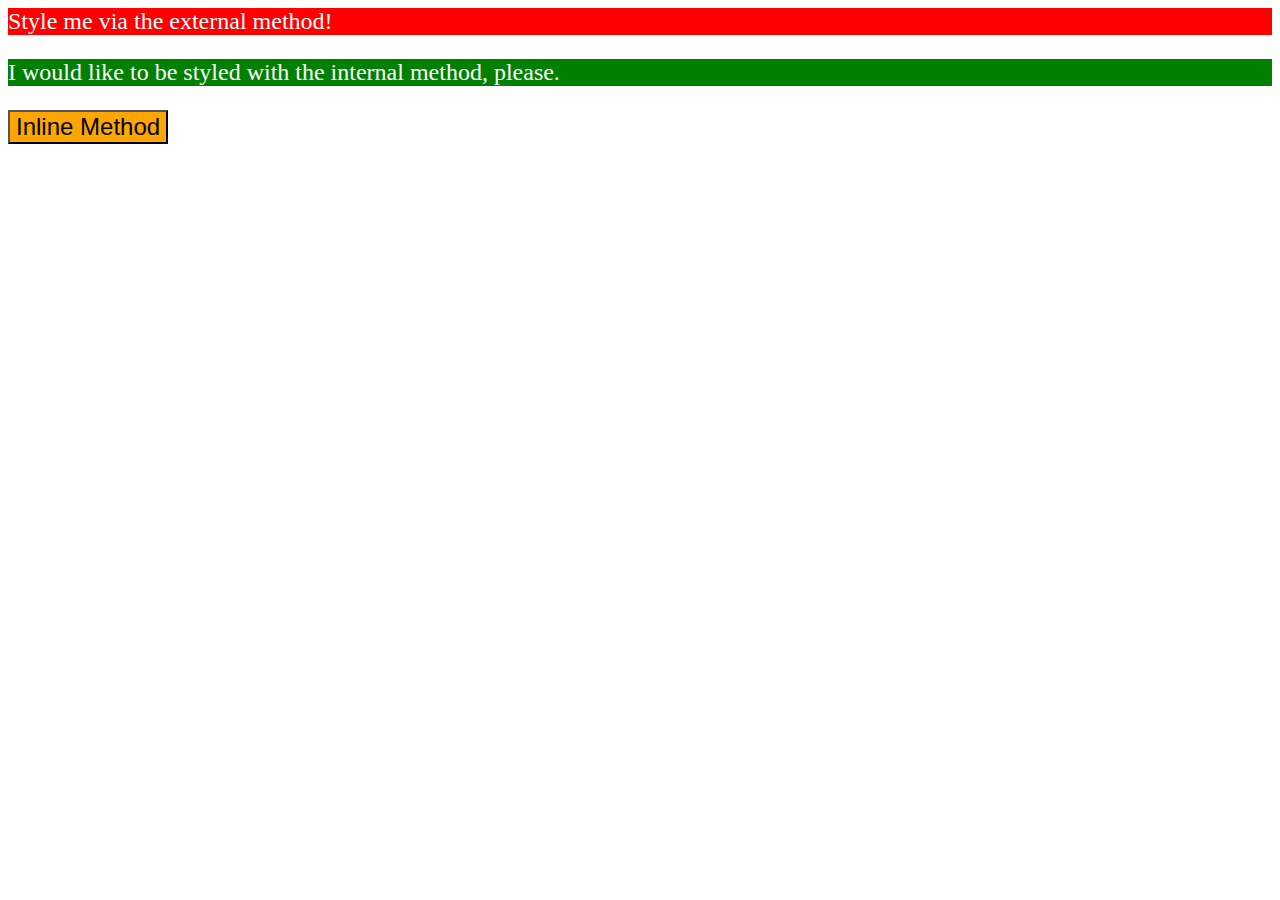
<file: foundations/01-css-methods/index.html>
<!DOCTYPE html>
<html lang="en">
  <head>
    <meta charset="UTF-8">
    <meta http-equiv="X-UA-Compatible" content="IE=edge">
    <meta name="viewport" content="width=device-width, initial-scale=1.0">
    <title>Methods for Adding CSS</title>
    <link rel="stylesheet" href="./styles.css">
    <style>
      p {
        color: white;
        background-color: green;
        font-size: 24px;
      }
    </style>
  </head>
  <body>
    <div>Style me via the external method!</div>
    <p>I would like to be styled with the internal method, please.</p>
    <button style="color: black; background-color: orange; font-size: 24px;">Inline Method</button>
  </body>
</html>
</file>
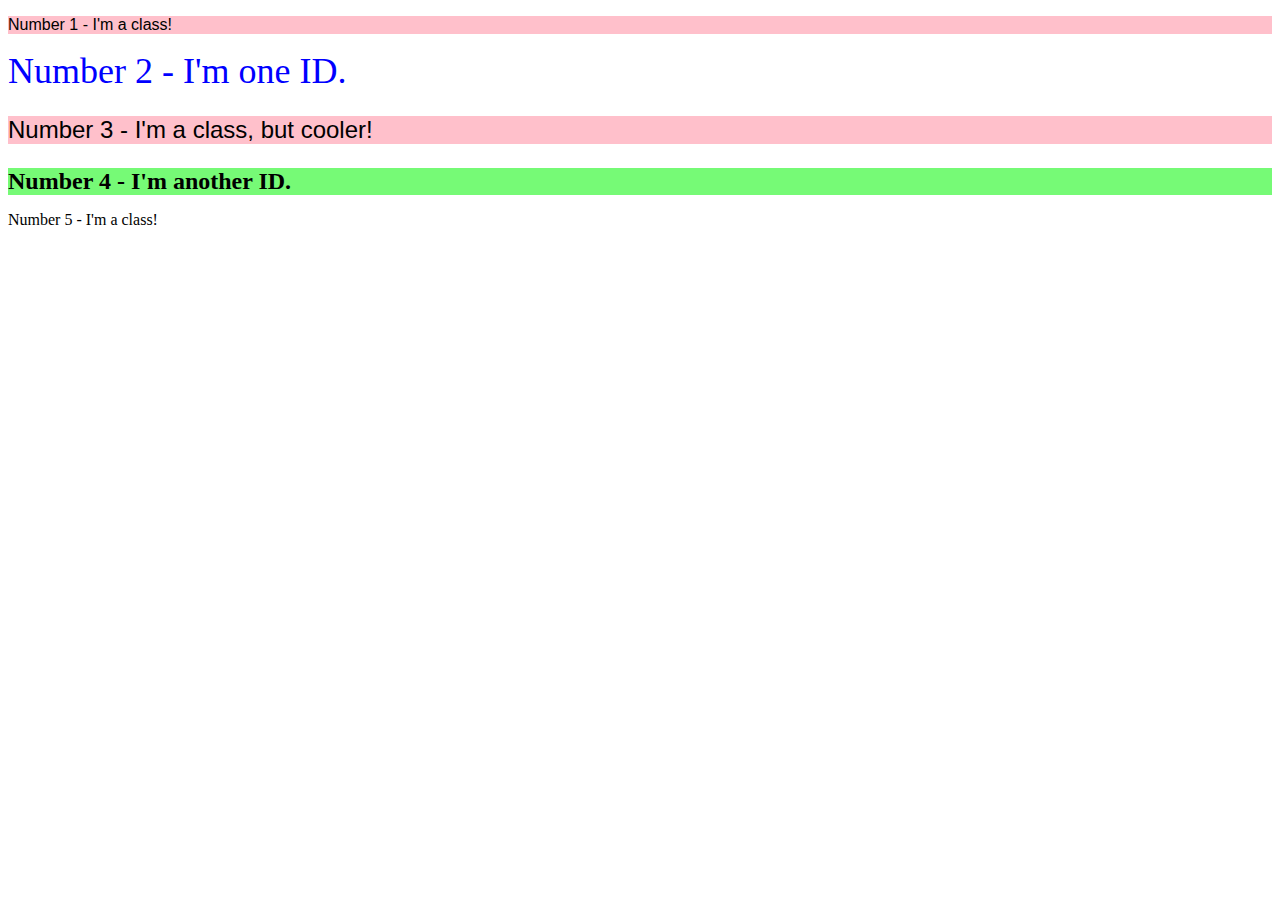
<file: foundations/02-class-id-selectors/index.html>
<!DOCTYPE html>
<html lang="en">
  <head>
    <meta charset="UTF-8">
    <meta http-equiv="X-UA-Compatible" content="IE=edge">
    <meta name="viewport" content="width=device-width, initial-scale=1.0">
    <title>Class and ID Selectors</title>
    <link rel="stylesheet" href="style.css">
  </head>
  <body>
    <p class="cool-classy">Number 1 - I'm a class!</p>
    <div id="thebest">Number 2 - I'm one ID.</div>
    <p class="coolbig">Number 3 - I'm a class, but cooler!</p>
    <div id="ideia">Number 4 - I'm another ID.</div>
    <p>Number 5 - I'm a class!</p>
  </body>
</html>
</file>
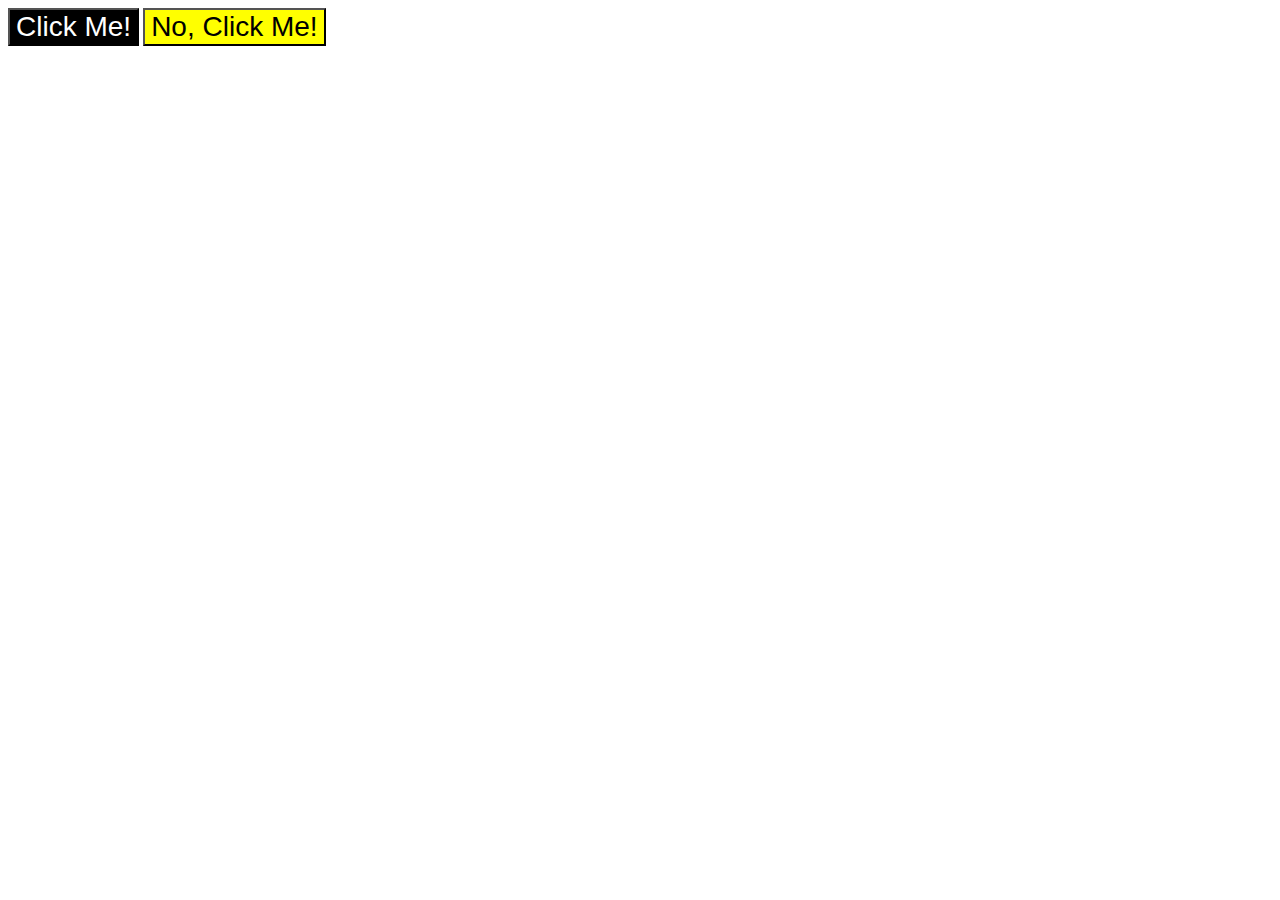
<file: foundations/03-grouping-selectors/index.html>
<!DOCTYPE html>
<html lang="en">
  <head>
    <meta charset="UTF-8">
    <meta http-equiv="X-UA-Compatible" content="IE=edge">
    <meta name="viewport" content="width=device-width, initial-scale=1.0">
    <title>Grouping Selectors</title>
    <link rel="stylesheet" href="style.css">
  </head>
  <body>
    <button class="first-button">Click Me!</button>
    <button class="second-button">No, Click Me!</button>
  </body>
</html>
</file>
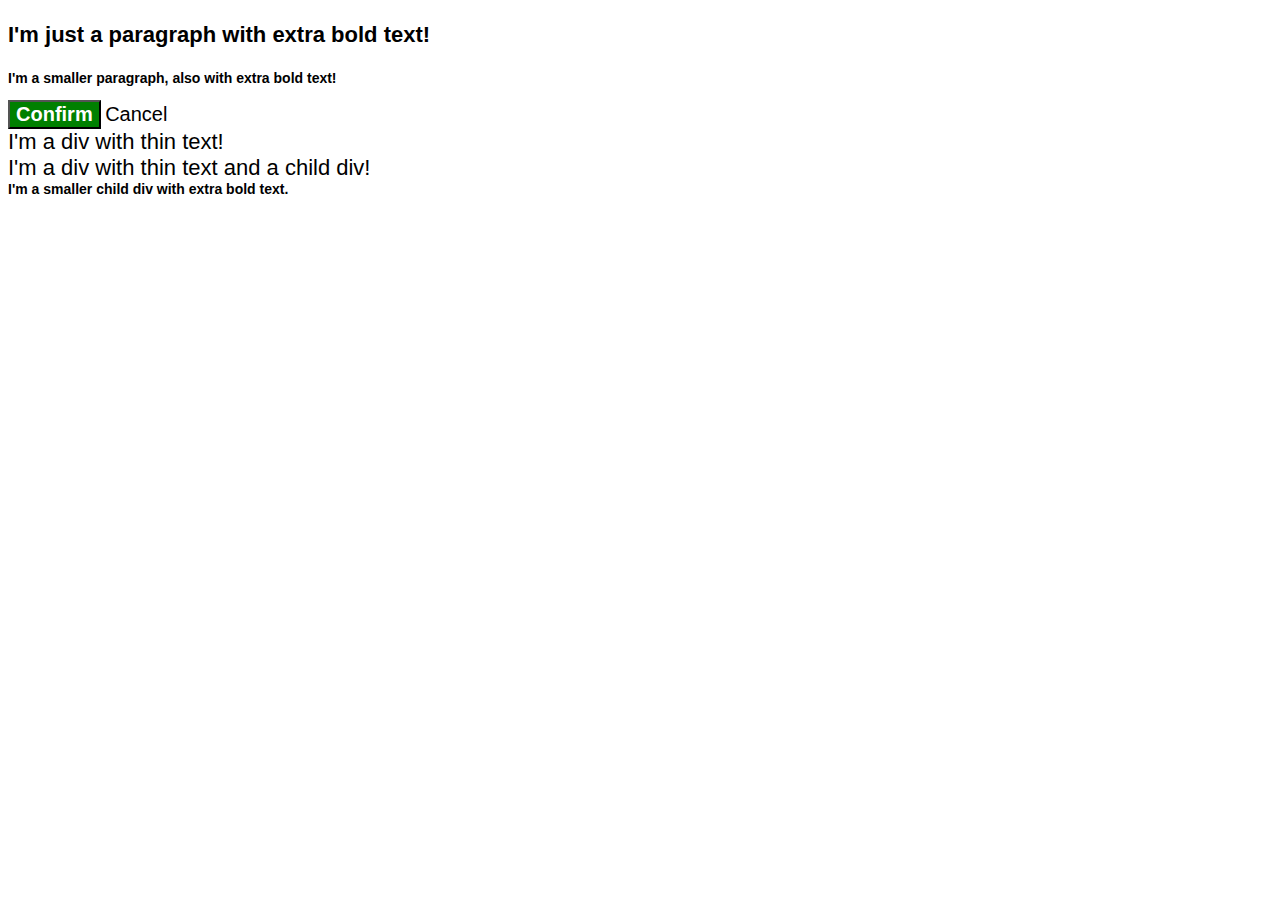
<file: foundations/cascade/01-cascade-fix/index.html>
<!DOCTYPE html>
<html lang="en">
  <head>
    <meta charset="UTF-8">
    <meta http-equiv="X-UA-Compatible" content="IE=edge">
    <meta name="viewport" content="width=device-width, initial-scale=1.0">
    <title>Fix the Cascade</title>
    <link rel="stylesheet" href="style.css">
  </head>
  <body>
    <p class="para">I'm just a paragraph with extra bold text!</p>
    <p class="para small-para">I'm a smaller paragraph, also with extra bold text!</p>

    <button id="confirm-button" class="button confirm">Confirm</button>
    <butt
    on id="cancel-button" class="button cancel">Cancel</button>

    <div class="text">I'm a div with thin text!</div>
    <div class="text">I'm a div with thin text and a child div!
      <div class="text child">I'm a smaller child div with extra bold text.</div>
    </div>
  </body>
</html>
</file>
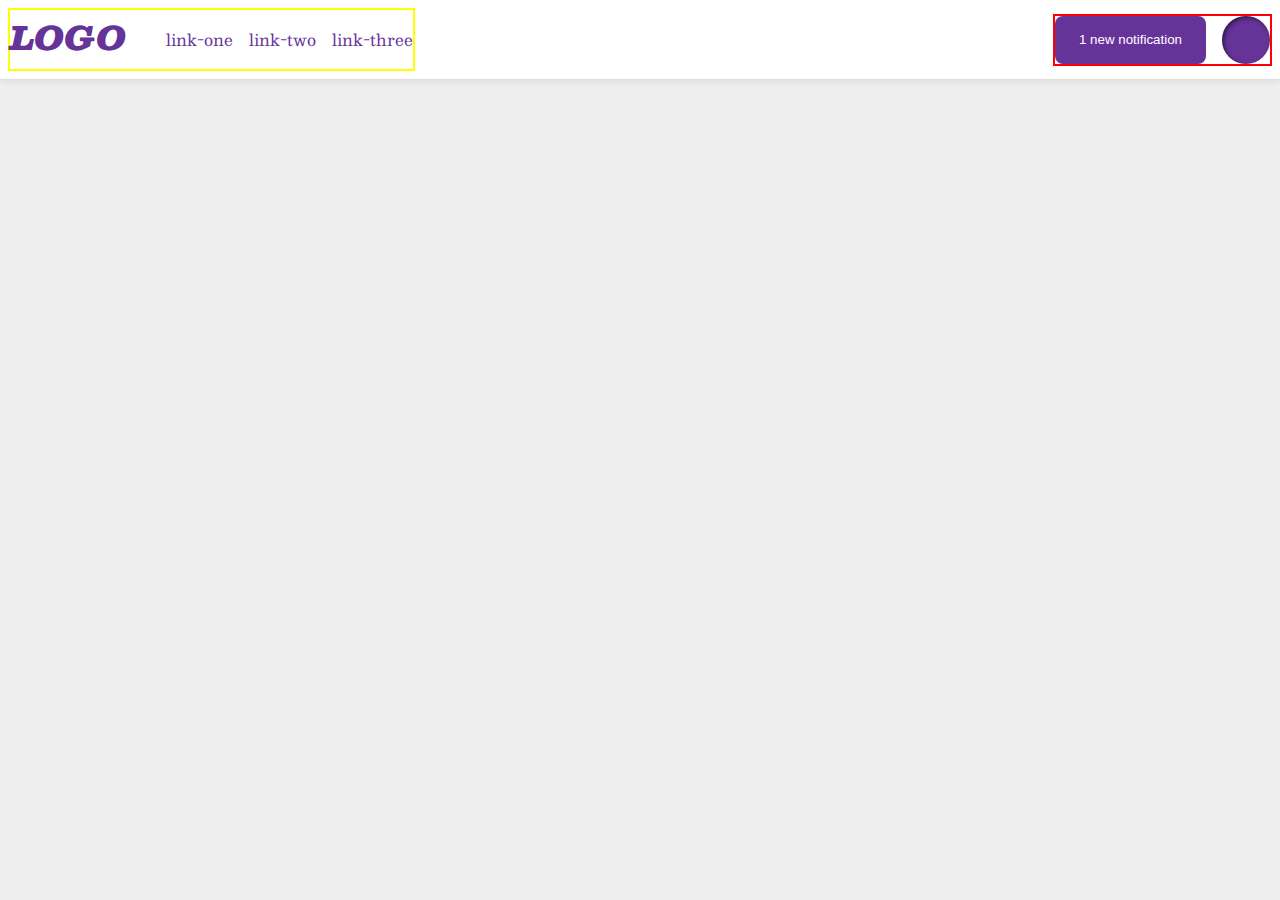
<file: foundations/flex/03-flex-header-2/index.html>
<!DOCTYPE html>
<html lang="en">
  <head>
    <meta charset="UTF-8">
    <meta http-equiv="X-UA-Compatible" content="IE=edge">
    <meta name="viewport" content="width=device-width, initial-scale=1.0">
    <title>Flex Header 2</title>
    <link rel="stylesheet" href="style.css">
  </head>
  <body>
    <div>
    <div class="header">
      <div class="left-stuff">
        <div class="logo left">
          LOGO
        </div>
        <ul class="links left">
          <li><a href="https://google.com">link-one</a></li>
          <li><a href="https://google.com">link-two</a></li>
          <li><a href="https://google.com">link-three</a></li>
        </ul>
      </div>
      <div class="right-stuff">
          <button class="notifications">
            1 new notification
          </button>
          <div class="profile-image"></div>
      </div>
    </div>
  </body>
</html>
</file>
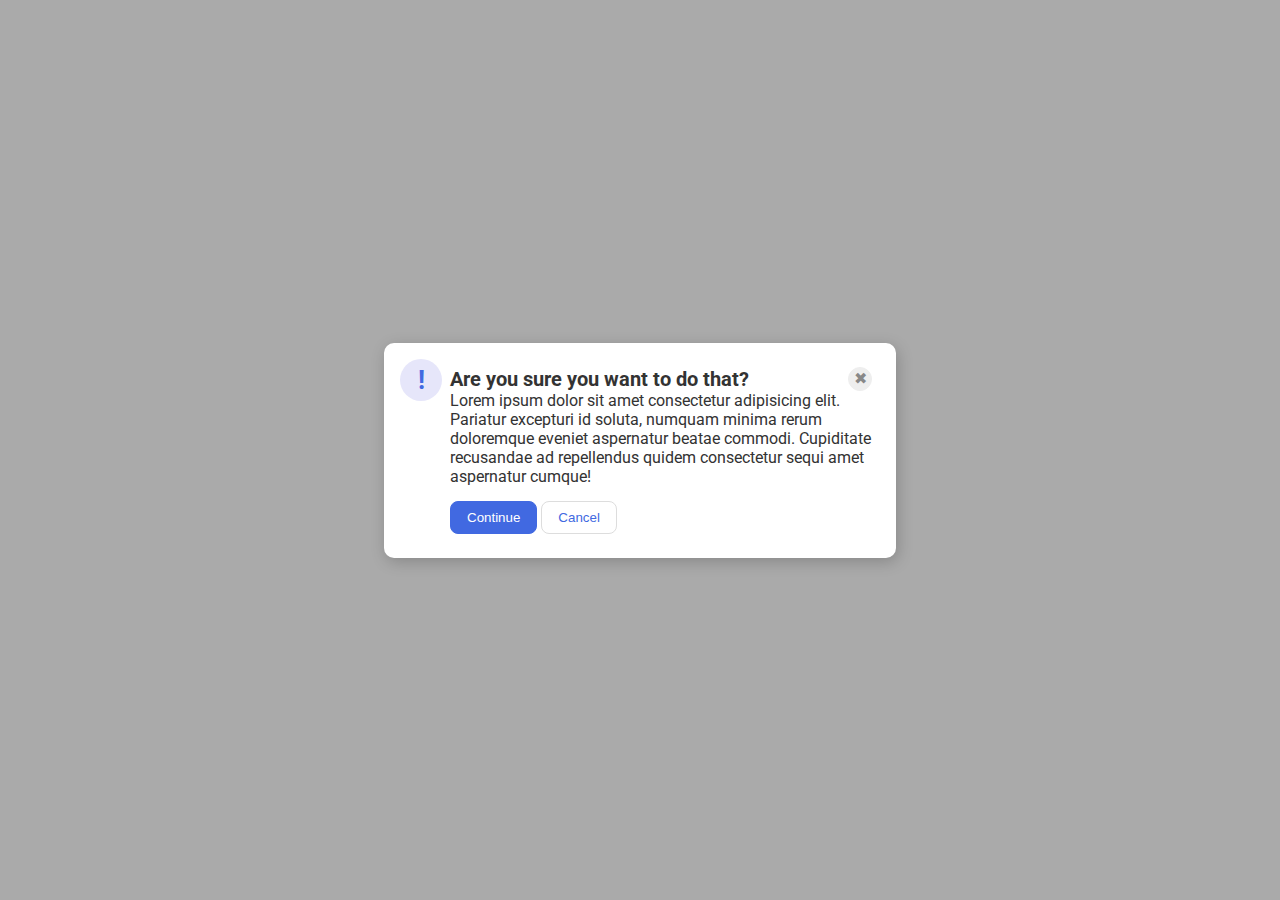
<file: foundations/flex/05-flex-modal/index.html>
<!DOCTYPE html>
<html lang="en">
  <head>
    <meta charset="UTF-8">
    <meta http-equiv="X-UA-Compatible" content="IE=edge">
    <meta name="viewport" content="width=device-width, initial-scale=1.0">
    <link rel="stylesheet" href="style.css">
    <title>Modal</title>
  </head>
  <body>
    <div class="modal">
      <div class="icon-container">
        <div class="icon">!</div>
      </div>
      <div class="container-two">
        <div class="top-container">
          <div class="header">Are you sure you want to do that?</div>
          <button class="close-button">✖</button>
        </div>
        <div class="text">Lorem ipsum dolor sit amet consectetur adipisicing elit. Pariatur excepturi id soluta, numquam minima rerum doloremque eveniet aspernatur beatae commodi. Cupiditate recusandae ad repellendus quidem consectetur sequi amet aspernatur cumque!</div>
        <button class="continue">Continue</button>
        <button class="cancel">Cancel</button>
      </div>
    </div>
  </body>
</html>
</file>
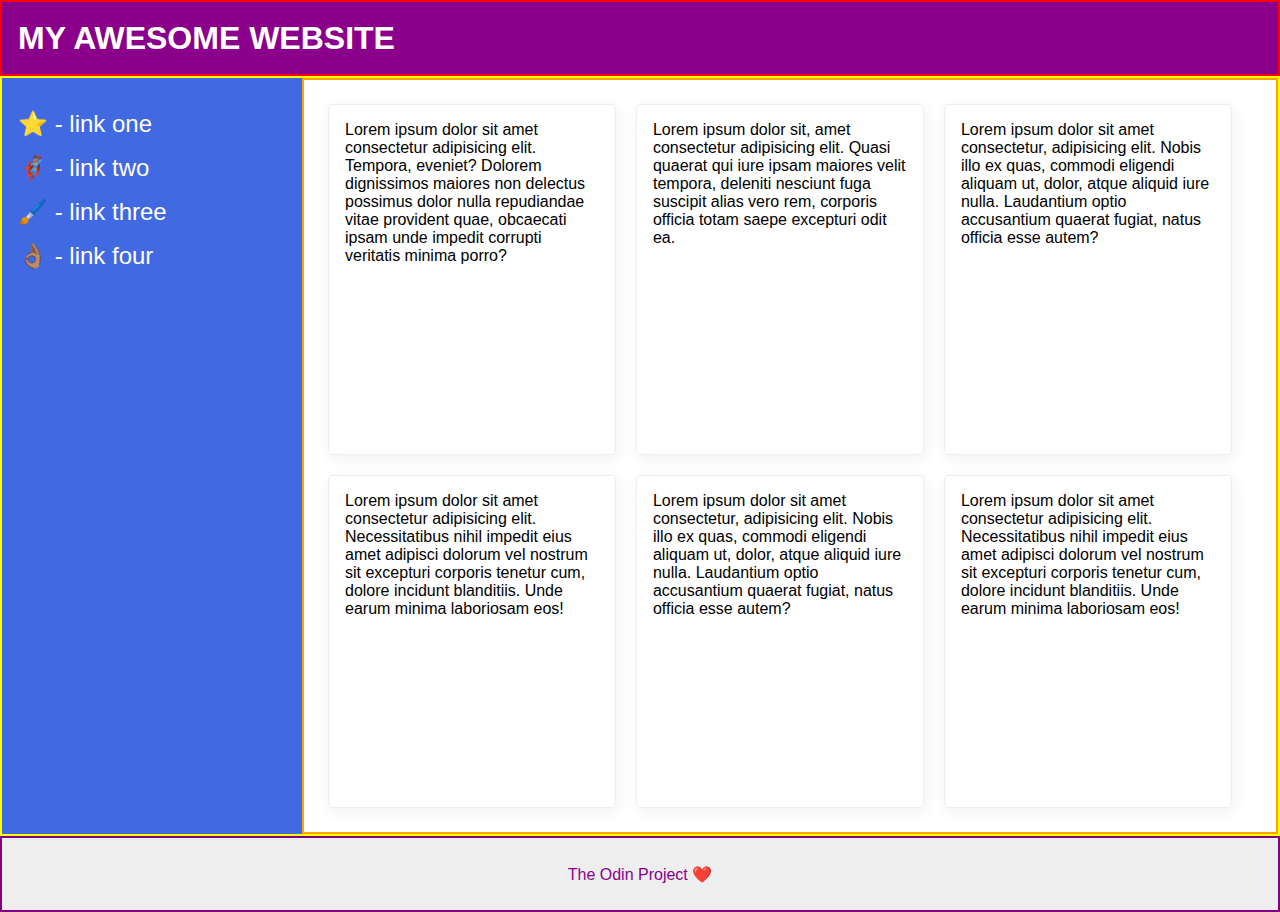
<file: foundations/flex/07-flex-layout-2/index.html>
<!DOCTYPE html>
<html lang="en">
  <head>
    <meta charset="UTF-8">
    <meta http-equiv="X-UA-Compatible" content="IE=edge">
    <meta name="viewport" content="width=device-width, initial-scale=1.0">
    <title>The Holy Grail</title>
    <link rel="stylesheet" href="style.css">
  </head>
  <body>
    <div class="header">
      MY AWESOME WEBSITE
    </div>
    
    <div class="middle-container">
      <div class="sidebar">
        <ul>
          <li><a href="#">⭐ - link one</a></li>
          <li><a href="#">🦸🏽‍♂️ - link two</a></li>
          <li><a href="#">🖌️ - link three</a></li>
          <li><a href="#">👌🏽 - link four</a></li>
        </ul>
      </div>
      <div class="cards-container">
        <div class="card">Lorem ipsum dolor sit amet consectetur adipisicing elit. Tempora, eveniet? Dolorem dignissimos maiores non delectus possimus dolor nulla repudiandae vitae provident quae, obcaecati ipsam unde impedit corrupti veritatis minima porro?</div>
        <div class="card">Lorem ipsum dolor sit, amet consectetur adipisicing elit. Quasi quaerat qui iure ipsam maiores velit tempora, deleniti nesciunt fuga suscipit alias vero rem, corporis officia totam saepe excepturi odit ea.</div>
        <div class="card">Lorem ipsum dolor sit amet consectetur, adipisicing elit. Nobis illo ex quas, commodi eligendi aliquam ut, dolor, atque aliquid iure nulla. Laudantium optio accusantium quaerat fugiat, natus officia esse autem?</div>
        <div class="card">Lorem ipsum dolor sit amet consectetur adipisicing elit. Necessitatibus nihil impedit eius amet adipisci dolorum vel nostrum sit excepturi corporis tenetur cum, dolore incidunt blanditiis. Unde earum minima laboriosam eos!</div>
        <div class="card">Lorem ipsum dolor sit amet consectetur, adipisicing elit. Nobis illo ex quas, commodi eligendi aliquam ut, dolor, atque aliquid iure nulla. Laudantium optio accusantium quaerat fugiat, natus officia esse autem?</div>
        <div class="card">Lorem ipsum dolor sit amet consectetur adipisicing elit. Necessitatibus nihil impedit eius amet adipisci dolorum vel nostrum sit excepturi corporis tenetur cum, dolore incidunt blanditiis. Unde earum minima laboriosam eos!</div>
      </div>
      
    </div>
    <div class="footer">
      The Odin Project ❤️
    </div>
  </body>
</html>
</file>
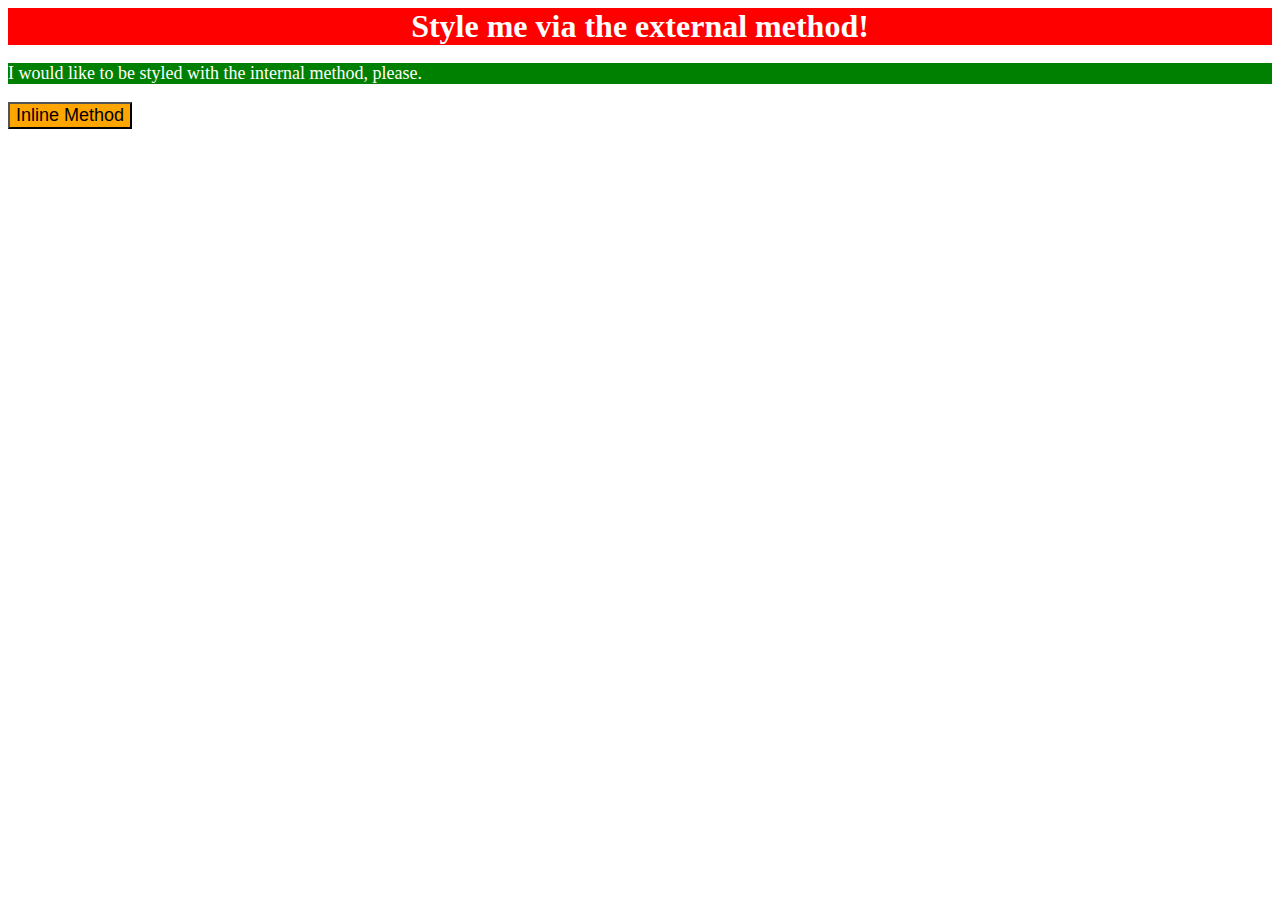
<file: foundations/intro-to-css/01-css-methods/index.html>
<!DOCTYPE html>
<html lang="en">
  <head>
    <meta charset="UTF-8">
    <meta http-equiv="X-UA-Compatible" content="IE=edge">
    <meta name="viewport" content="width=device-width, initial-scale=1.0">
    <title>Methods for Adding CSS</title>
    <link rel="stylesheet" href="./styles.css">
    <style>
      p {
        background-color: green;
        color: white;
        font-size: 18px;
      }

      
    </style>
  </head>
  <body>
    <div>Style me via the external method!</div>
    <p>I would like to be styled with the internal method, please.</p>
    <button style="background-color: orange; font-size: 18px;">Inline Method</button>
  </body>
</html>
</file>
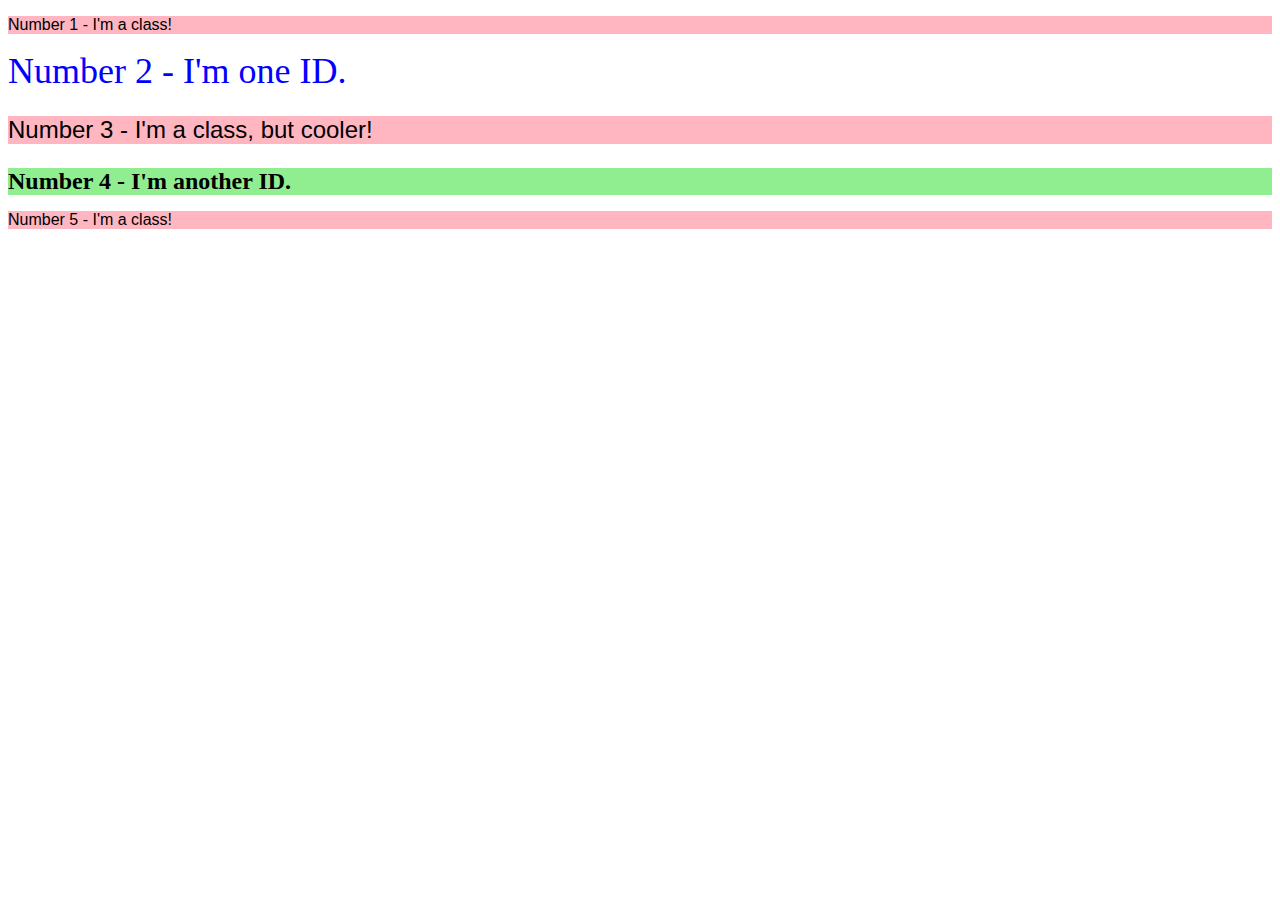
<file: foundations/intro-to-css/02-class-id-selectors/index.html>
<!DOCTYPE html>
<html lang="en">
  <head>
    <meta charset="UTF-8">
    <meta http-equiv="X-UA-Compatible" content="IE=edge">
    <meta name="viewport" content="width=device-width, initial-scale=1.0">
    <title>Class and ID Selectors</title>
    <link rel="stylesheet" href="style.css">
  </head>
  <body>
    <p>Number 1 - I'm a class!</p>
    <div style="color: blue; font-size: 36px;">Number 2 - I'm one ID.</div>
    <p style="font-size: 24px;">Number 3 - I'm a class, but cooler!</p>
    <div style="background-color: lightgreen; font-weight: bold; font-size: 24px;">Number 4 - I'm another ID.</div>
    <p>Number 5 - I'm a class!</p>
  </body>
</html>
</file>
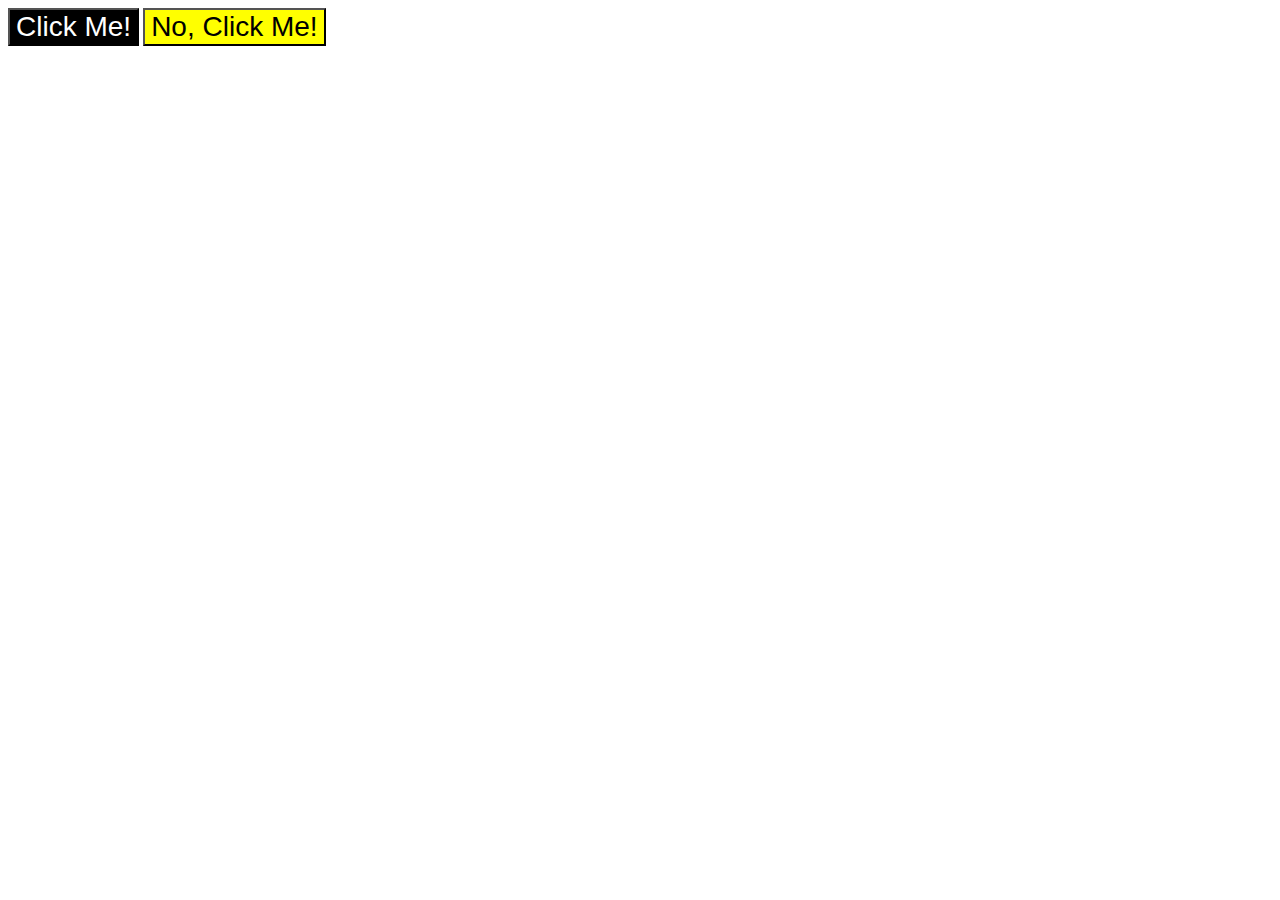
<file: foundations/intro-to-css/03-grouping-selectors/index.html>
<!DOCTYPE html>
<html lang="en">
  <head>
    <meta charset="UTF-8">
    <meta http-equiv="X-UA-Compatible" content="IE=edge">
    <meta name="viewport" content="width=device-width, initial-scale=1.0">
    <title>Grouping Selectors</title>
    <link rel="stylesheet" href="style.css">
  </head>
  <body>
    <button class="button1">Click Me!</button>
    <button class="button2">No, Click Me!</button>
  </body>
</html>
</file>
<file: foundations/01-css-methods/styles.css>
div {
    color: white;
    background-color: red;
    font-size: 24px;
}
</file>
<file: foundations/02-class-id-selectors/style.css>
.cool-classy, .coolbig {
    background-color: pink;
    font-family: Verdana, Geneva, Tahoma, sans-serif;
}
#thebest {
    color: blue;
    font-size: 36px;
}

.coolbig{
    font-size: 24px;
}

#ideia {
    background-color: rgb(118, 250, 118);
    font-size: 24px;
    font-weight: bold;
}
</file>
<file: foundations/03-grouping-selectors/style.css>
.first-button {
    background-color: black;
    color: white;
    font-size: 28px;
    font-family: Helvetica, 'Times New Roman', 'sans-serif';
}
.second-button {
    background-color: yellow;
    font-size: 28px;
    font-family: Helvetica, 'Times New Roman', 'sans-serif';
}
</file>
<file: foundations/cascade/01-cascade-fix/style.css>
body {
  font-family: Arial, Helvetica, sans-serif;
}

.para {
  font-size: 22px;
}

.para,
.small-para {
  color: hsl(0, 0%, 0%);
  font-weight: 800;
}

.small-para {
  font-size: 14px;
  font-weight: 800;
}


.button {
  background-color: rgb(255, 255, 255);
  color: rgb(0, 0, 0);
  font-size: 20px;
}

.confirm {
  background: green;
  color: white;
  font-weight: bold;
} 


div.text {
  color: rgb(0, 0, 0);
  font-size: 22px;
  font-weight: 100;
}

div.child {
  color: rgb(0, 0, 0);
  font-weight: 800;
  font-size: 14px;
}
</file>
<file: foundations/flex/03-flex-header-2/style.css>
/* this is some magical font-importing.  
you'll learn about it later. */
@import url('https://fonts.googleapis.com/css2?family=Besley:ital,wght@0,400;1,900&display=swap');

body {
  margin: 0;
  background: #eee;
  font-family: Besley, serif;
}

.header {
  background: white;
  border-bottom: 1px solid #ddd;
  box-shadow: 0 0 8px rgba(0,0,0,.1);
  
  
}

.profile-image {
  background: rebeccapurple;
  box-shadow: inset 2px 2px 4px rgba(0,0,0,.5);
  border-radius: 50%;
  width: 48px;
  height: 48px;
}

.logo {
  color: rebeccapurple;
  font-size: 32px;
  font-weight: 900;
  font-style: italic;
}

button {
  border: none;
  border-radius: 8px;
  background: rebeccapurple;
  color: white;
  padding: 8px 24px;
}

a {
  /* this removes the line under our links */
  text-decoration: none;
  color: rebeccapurple;
}

ul {
  list-style-type: none;
}

/*My solution*/

.header {
  display: flex;
  align-items: center;
  padding: 8px;
  flex-basis: 1400px;
}

.left-stuff {
  border: 2px solid yellow;
  display: flex;
  margin-right: auto;
}

.right-stuff {
  border: 2px solid red;
  display: flex;
  gap: 16px;
}

.links {
  display: flex;
  gap: 16px;
}
</file>
<file: foundations/flex/05-flex-modal/style.css>
@import url('https://fonts.googleapis.com/css2?family=Roboto:wght@400;700&display=swap');

html, body {
  height: 100%;
}

body {
  font-family: Roboto, sans-serif;
  margin: 0;
  background: #aaa;
  color: #333;
  /* I'll give you this one for free lol */
  display: flex;
  align-items: center;
  justify-content: center;
}

.modal {
  background: white;
  width: 480px;
  border-radius: 10px;
  box-shadow: 2px 4px 16px rgba(0,0,0,.2);
}

.icon {
  color: royalblue;
  font-size: 26px;
  font-weight: 700;
  background: lavender;
  width: 42px;
  height: 42px;
  border-radius: 50%;
  display: flex;
  align-items: center;
  justify-content: center;
}

.close-button {
  background: #eee;
  border-radius: 50%;
  color: #888;
  font-weight: 400;
  font-size: 16px;
  height: 24px;
  width: 24px;
  display: flex;
  align-items: center;
  justify-content: center;
  border: 1px solid #eee;
  padding: 0;
}

button {
  cursor: pointer;
  padding: 8px 16px;
  border-radius: 8px;
}

button.continue {
  background: royalblue;
  border: 1px solid royalblue;
  color: white;
}

button.cancel {
  background: white;
  border: 1px solid #ddd;
  color: royalblue;
}

/* Solution */ 

.icon-container {
  
}

.container-two {
  
  padding: 8px;
}

.modal {
  display: flex;
  padding: 16px;
}

.top-container {
  
  display: flex;
  justify-content: space-between;
}

.header {
  font-weight: bold;
  font-size: 20px;
}

.text {
  margin-bottom: 15px;
}
</file>
<file: foundations/flex/07-flex-layout-2/style.css>
body {
  font-family: -apple-system, BlinkMacSystemFont, 'Segoe UI', Roboto, Oxygen, Ubuntu, Cantarell, 'Open Sans', 'Helvetica Neue', sans-serif;
  margin: 0;
  min-height: 100vh;
  display: flex;
  flex-direction: column; /* Pushes footer to bottom */
}

.header {
  height: 72px;
  background: darkmagenta;
  color: white;
  border: 2px solid red;
  font-size: 32px;
  font-weight: 900;
  display: flex;
  align-items: center;
  padding: 0 16px; /* 16px from edge */
}

.footer {
  height: 72px;
  background: #eee;
  color: darkmagenta;
  border: 2px solid purple;
  display: flex;
  justify-content: center;
  align-items: center;
}

.sidebar {
  width: 300px;
  background: royalblue;
  box-sizing: border-box;
  flex-shrink: 0; /* Prevents shrinking */
  padding: 16px; /* 16px padding */
}

.middle-container {
  border: 2px solid yellow;
  display: flex;
  flex: 1; /* Takes remaining height */
  min-height: calc(100vh - 144px); /* Full height minus header and footer */
}

.cards-container {
  border: 2px solid orange;
  display: flex;
  flex-wrap: wrap; /* Wraps cards to next row */
  gap: 20px;
  padding: 24px; /* 48px total padding (24px each side) */
  flex: 1; /* Takes remaining width after sidebar */
}

.card {
  border: 1px solid #eee;
  box-shadow: 2px 4px 16px rgba(0,0,0,.06);
  border-radius: 4px;
  flex: 0 0 calc(33.33% - 20px); /* ~3 cards per row, adjusted for gap */
  min-width: 250px; /* Minimum width for smaller screens */
  max-width: 400px; /* Maximum width */
  padding: 16px;
  box-sizing: border-box;
}

ul {
  display: flex;
  flex-direction: column;
  min-width: 300px;
  list-style-type: none;
  gap: 16px;
  padding: 0; /* Reset padding to apply 16px from sidebar */
}

ul li a {
  font-size: 24px; /* Sidebar link size */
  color: white;
  text-decoration: none; /* Remove underline */
}
</file>
<file: foundations/intro-to-css/01-css-methods/styles.css>
div {
    background-color: red;
    color: white;
    text-align: center;
    font-weight: bold;
    font-size: 32px;
}
</file>
<file: foundations/intro-to-css/02-class-id-selectors/style.css>
p {
    background-color: lightpink;
    font-family: Verdana, sans-serif
}
</file>
<file: foundations/intro-to-css/03-grouping-selectors/style.css>
.button1,
.button2 {
    font-size: 28px;
    font-family: Helvetica, 'Times New Roman', sans-serif;
}

.button1 {
    background-color: black;
    color: white;
}

.button2 {
    background-color: yellow;
}
</file>
